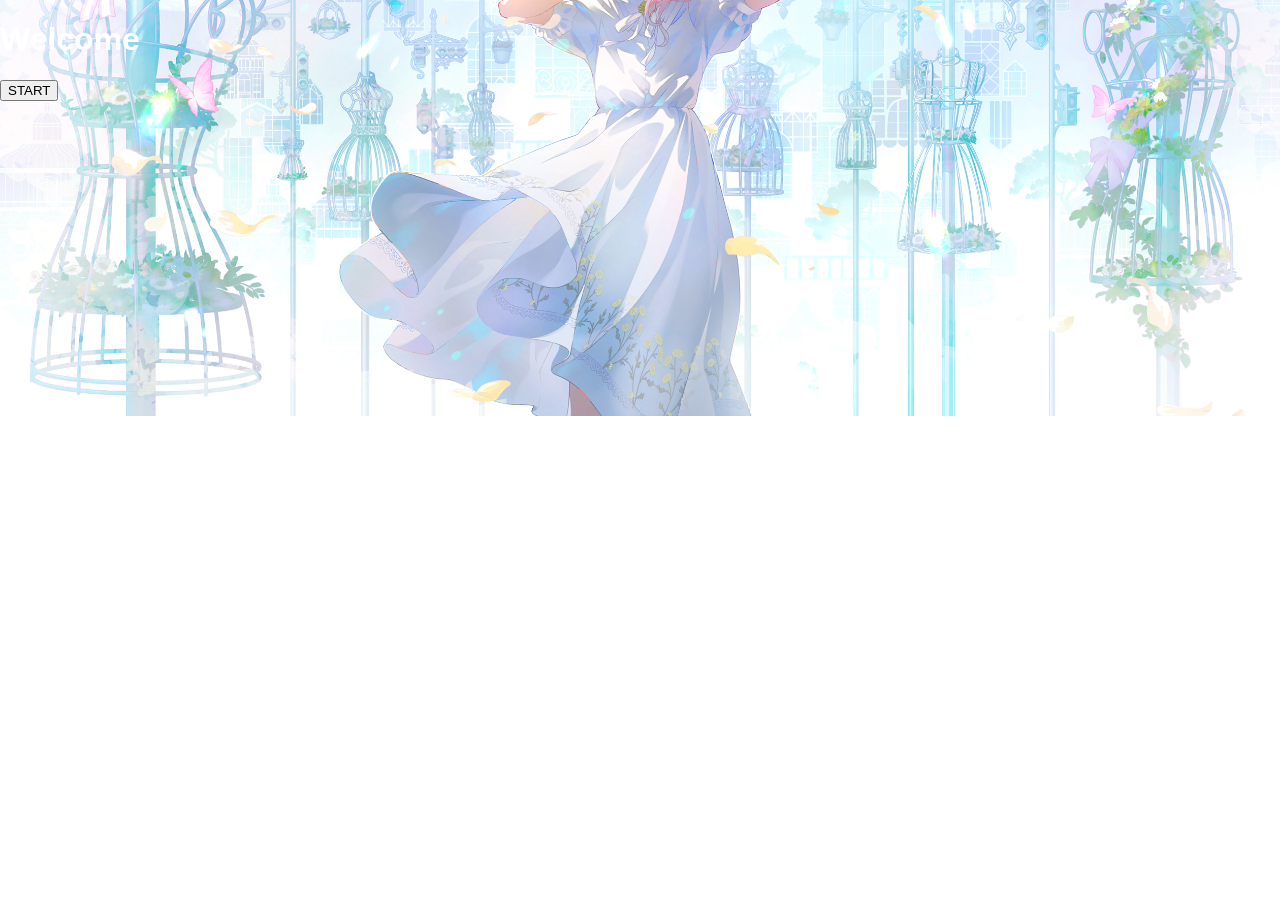
<file: index.html>
<!DOCTYPE html>
<html lang="th">
<head>
  <meta charset="UTF-8">
  <title>Start Page</title>
  <link rel="stylesheet" href="style.css">
</head>
<body>

  <div class="container">
    <h1>Welcome</h1>

    <button id="startBtn">START</button>

    <audio id="bgm" src="YTDown_YouTube_With-Pain-Still-Lingering-Together_Media_yiQ5Lf5koQ4_009_128k.mp3"></audio>
  </div>

  <script src="script.js"></script>
</body>
</html>
</file>
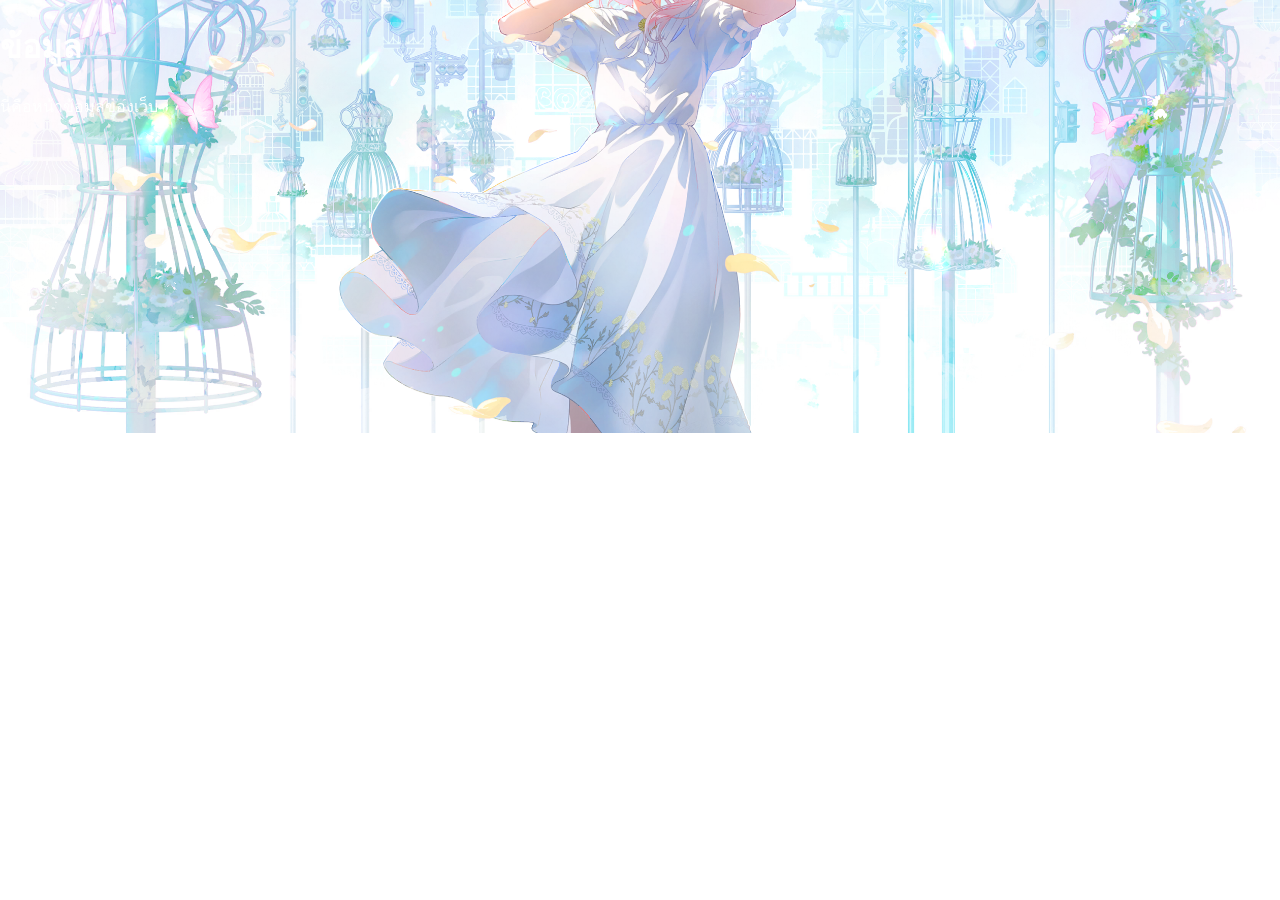
<file: info.html>
<!DOCTYPE html>
<html lang="th">
<head>
  <meta charset="UTF-8">
  <title>Info</title>
  <link rel="stylesheet" href="style.css">
</head>
<body>

  <div class="container">
    <h1>ข้อมูล</h1>
    <p>นี่คือหน้าข้อมูลของเว็บ</p>
  </div>

</body>
</html>
</file>
<file: style.css>
body {
  margin: 0;
  font-family: Arial;
  color: white;

  background-image: url("Mizuki_45_trained_art.png");
  background-size: cover;
  background-position: center;
  background-repeat: no-repeat;
}
</file>
